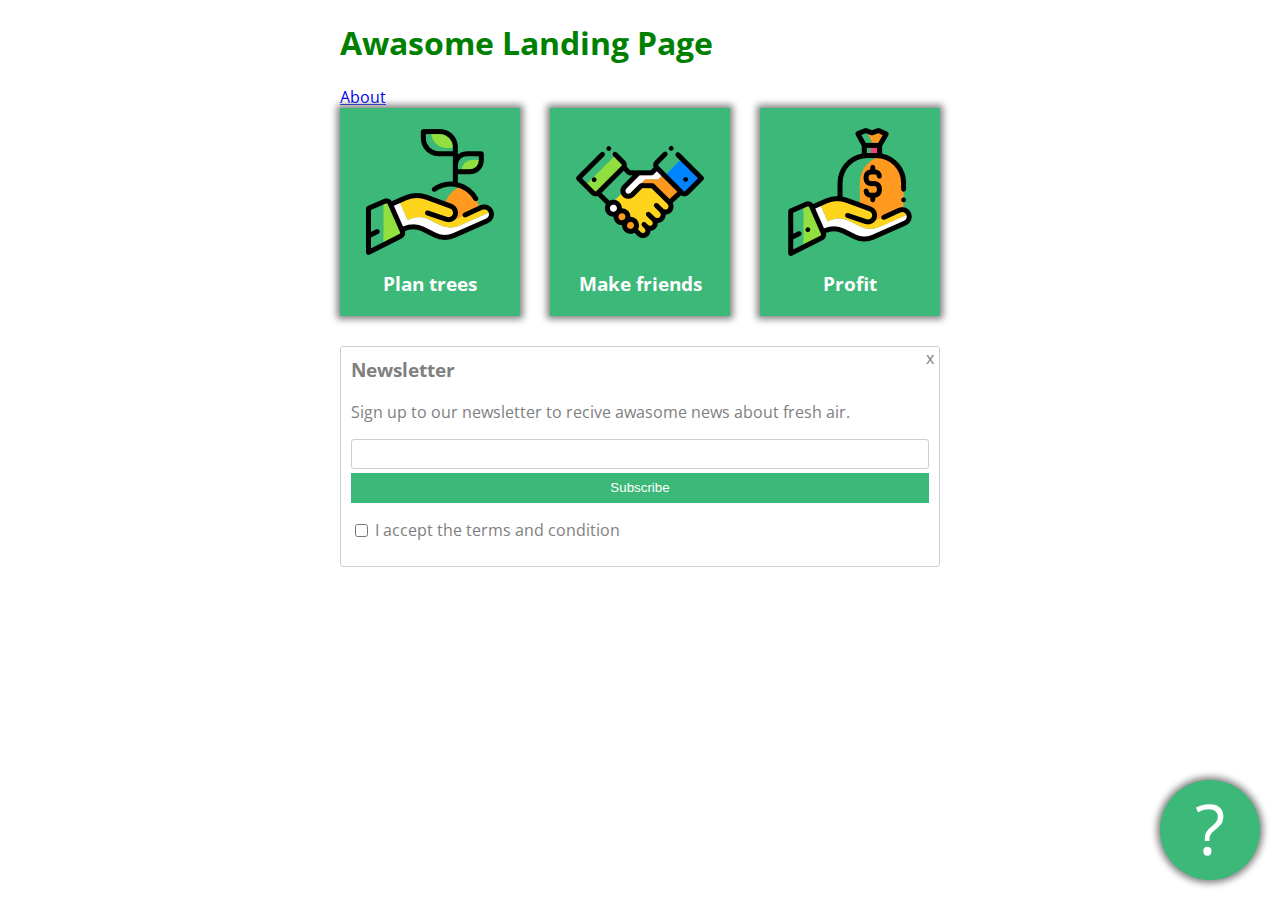
<file: index.html>
<!DOCTYPE html>
<html lang="en" >
<head>
  <meta charset="UTF-8">
  <title>CodePen - Awasome Landing Page</title>
  <link rel="preconnect" href="https://fonts.googleapis.com">
<link rel="preconnect" href="https://fonts.gstatic.com" crossorigin>
<link href="https://fonts.googleapis.com/css2?family=Open+Sans&display=swap" rel="stylesheet"><link rel="stylesheet" href="./style.css">

</head>
<body>
<!-- partial:index.partial.html -->
<div class="container">
<h1>Awasome Landing Page</h1>
<a href="about.html" >About</a>
  <div id="card-holder">
  <div class="card">
    <img src="images/tree.png" alt="tree in hand">
    <h3>Plan trees</h3>
  </div>
  <div class="card">
   <img src="images/deal.png"alt="shake hand">
    <h3>Make friends</h3>
  </div>
    <div class="card">
   <img src="images/money.png"alt="money">
    <h3>Profit</h3>
  </div>
  </div>
<div class="Newsletter">
  <h3>Newsletter</h3>

  <p>Sign up to our newsletter to recive awasome news about fresh air.</p>
  <form>
  <input type="text" id=emailID>
    <button type="submit">Subscribe</button> 
 <input type="checkbox" id="terms"> <label for ="terms"> I accept the terms and condition</label>
    </form>
  <div id="closex">
    x
  </div>
  </div>
  <div id='questionmark'>
    ?
  </div>
</div>
<!-- partial -->
  
</body>
</html>
</file>
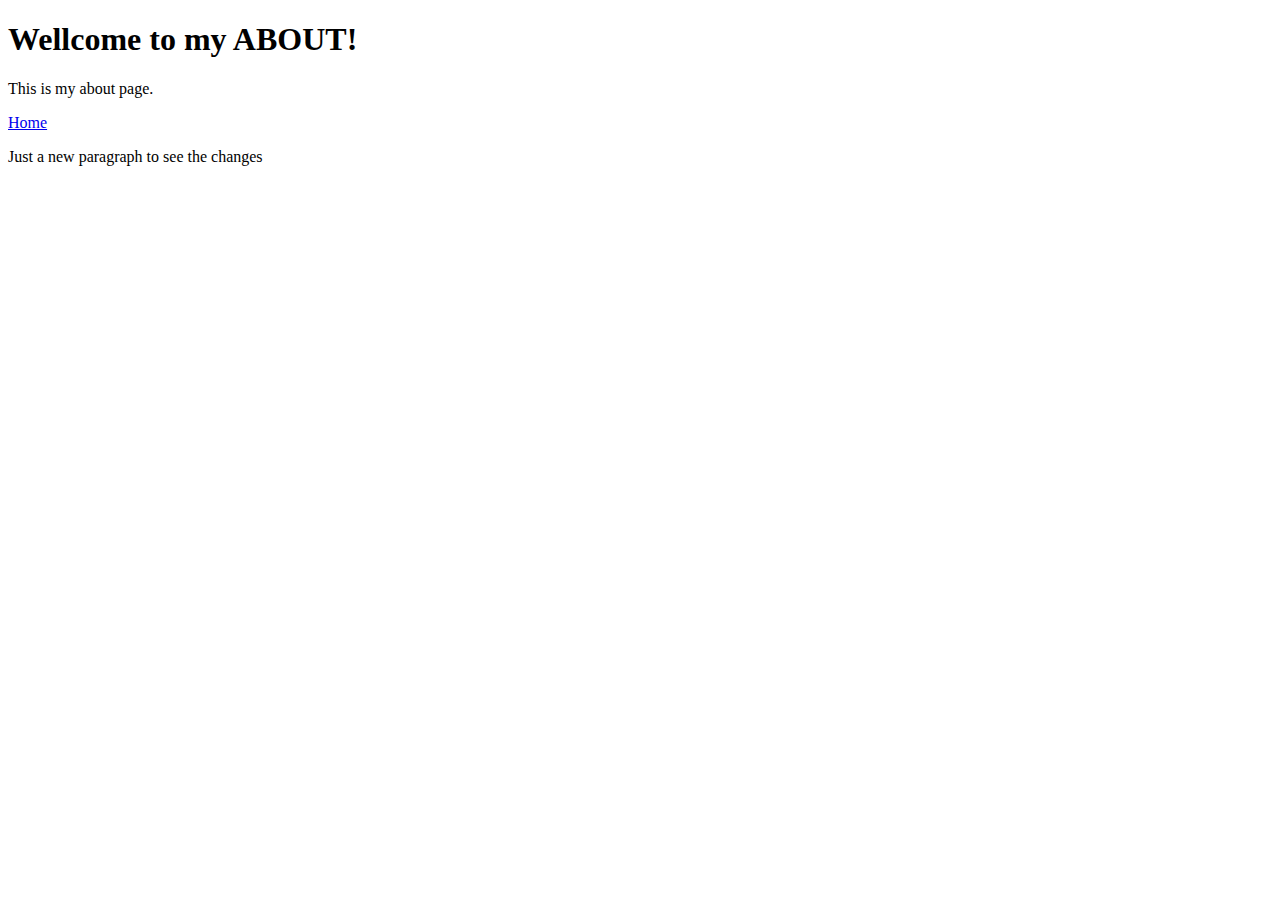
<file: about.html>
<!DOCTYPE html>
<html lang="en">
<head>
    <meta charset="UTF-8">
    <meta http-equiv="X-UA-Compatible" content="IE=edge">
    <meta name="viewport" content="width=device-width, initial-scale=1.0">
    <title>About</title>
</head>
<body>
   <h1>Wellcome to my ABOUT!</h1> 
   <p>This is my about page.</p>
   <a href="index.html">Home</a>
   <p>Just a new paragraph to see the changes</p>
</body>
</html>
</file>
<file: style.css>
h1{
  color:green;
}


.container{
  width:600px;
  margin-left:auto;
  margin-right: auto;
  font-family: 'Open Sans', sans-serif;
 }
.Newsletter{
  color:grey;
  border: thin solid #cfcfcf;
  padding: 10px;
  border-radius:3px;
  position:relative;
  
}


.Newsletter button{
  background:#3cb878;
  border:none;
  color:white;
  display: block;
  width:100%;
  height:30px;   
  
}
.Newsletter input#emailID{
   display: block;
  width:100%;
  height:30px; 
  margin-bottom: 4px;
  border-radius: 3px;
  border:thin solid #cfcfcf;
  box-sizing: border-box;
  
}

.Newsletter h3{
  margin-top:0;
}
.Newsletter input#terms{
  margin-top: 20px;
  margin-bottom: 20px;
  position:relative;
  top: 1px;

}
.Newsletter #closex{
  position:absolute;
  top:0;
  right:5px;
  
}

#questionmark{
  background-color:#3cb878;
  width: 100px;
  height: 100px;
  border-radius: 50%;
  color:white;
  text-align: center;
  font-size: 70px;
  position:fixed;
  bottom:20px;
  right: 20px;
  box-shadow: 0px 0px 7px 3px grey;
}
.card{
  background-color:#3cb878;
  width: 180px;
  text-align: center;
  color:white;
  padding:20px 0;
  box-shadow: 0px 0px 7px 3px grey;

  
}
.card h3{
  margin:0;
  margin-top:10px;
 
}
#card-holder{
  margin-bottom: 30px;
  display:flex;
  justify-content:space-between;
  align-items:center;


}
</file>
